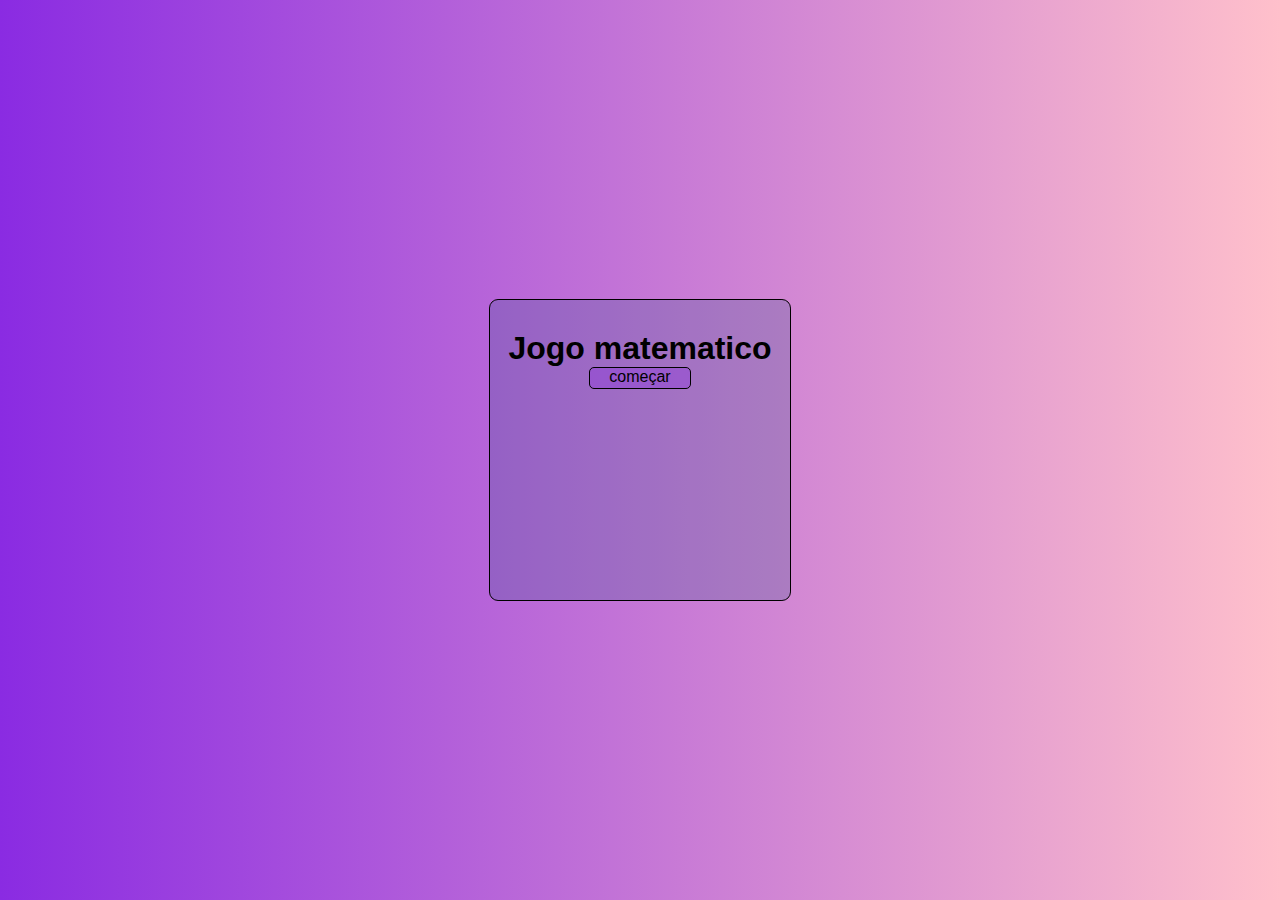
<file: index.html>
<!DOCTYPE html>
<html lang="pt-br">
<head>
    <meta charset="UTF-8">
    <meta name="viewport" content="width=device-width, initial-scale=1.0">
    <title>Jogo Matematico</title>
    <link rel="stylesheet" href="style.css">
</head>
<body>
    <div id="telainicial">
        <h1>Jogo matematico</h1>
        <div id="button">começar</div>
    </div>
    <div id="tela">
        <header id="cabecalho">
            <p>Questão: </p>
        </header>
        <div id="form">
            <p></p>
            <input type="number" name="resposta" id="numero">
            <button>enviar</button>
        </div>
    </div>
    <div id="telaFinal">
        <h1>Fim do jogo</h1>
        <p></p>
    </div>
    <script src="jogo.js"></script>
</body>
</html>
</file>
<file: style.css>
*{
    padding: 0px;
    margin: 0px;
    font-family: Arial, Helvetica, sans-serif;
}
body{
    height: 100vh;
    display: flex;
    flex-direction: column;
    align-items: center;
    justify-content: center;
    background-image: linear-gradient(90deg,  blueviolet, pink);
}
#telainicial{
    width: 300px;
    height: 300px;
    border-radius: 3%;
    border: 1px solid black;
    display: flex;
    flex-direction: column;
    text-align: center;
    background-color: rgba(19, 84, 124, 0.204);
}
#telainicial h1{
    padding-top: 30px;
}
#telainicial #button{
    cursor: pointer;
    border: 1px solid black;
    border-radius: 5px;
    background-color: rgba(137, 43, 226, 0.325);
    align-self: center;
    width: 100px;
    height: 20px;
}
#tela, #telaFinal{
    width: 300px;
    height: 300px;
    border-radius: 3%;
    border: 1px solid black;
    display: none;
    flex-direction: column;
    align-items: center;
    text-align: center;
    justify-content: space-evenly;
    background-color: rgba(19, 84, 124, 0.204);

}
#tela header{
    background-color: rgba(19, 84, 124, 0.204);

    width: 95%;
    padding: 3px;
    text-align: center;
    
}
#form{
    padding-bottom: 20px;
    text-align: center;
}
#form p{
    padding: 10px;
}
#form #numero{
    width: 100px;
    height: 20px;
}
#form button{
    width: 50px;
    border-radius: 5px;
    border: 1px solid black;
    height: 23.7px;
    background-color: rgba(137, 43, 226, 0.325);
    cursor: pointer;
}

#form input{
    border: 1px solid black;
    background-color: rgba(137, 43, 226, 0.325);
   
}
</file>
